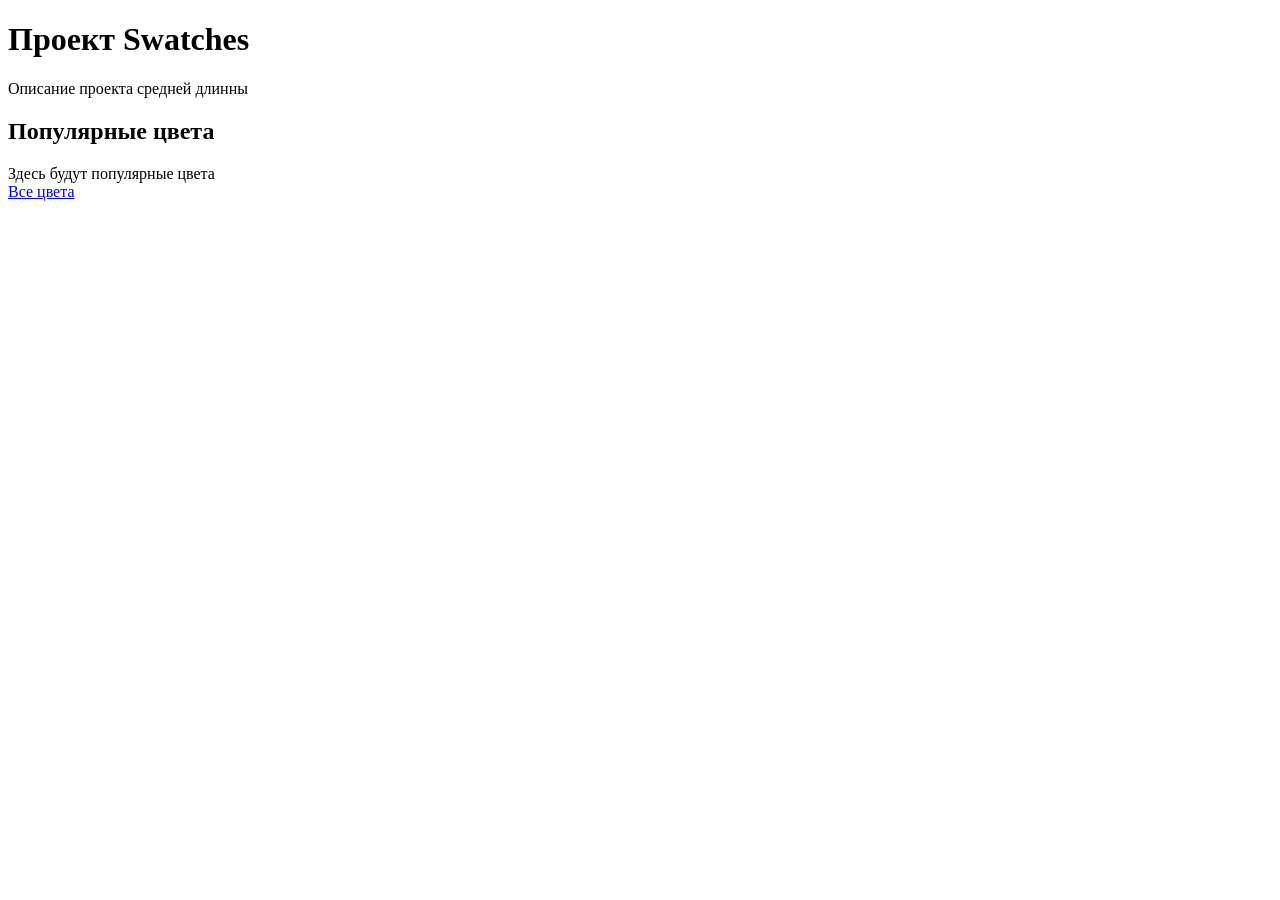
<file: src/index.html>
<!doctype html>
<html lang="ru" dir="ltr">
  <head>
    <meta charset="utf-8" />
    <title>Index</title>
    <analytics></analytics>
  </head>

  <body class="index">
    <menubar></menubar>
    <h1>Проект Swatches</h1>
    <p>Описание проекта средней длинны</p>

    <h2>Популярные цвета</h2>
    <div
      class="fills"
      id="root"
      data-url="http://localhost:3000/api/v1/welcome/index.json"
    >
      Здесь будут популярные цвета
    </div>
    <a href="colors.html">Все цвета</a>
  </body>
</html>
</file>
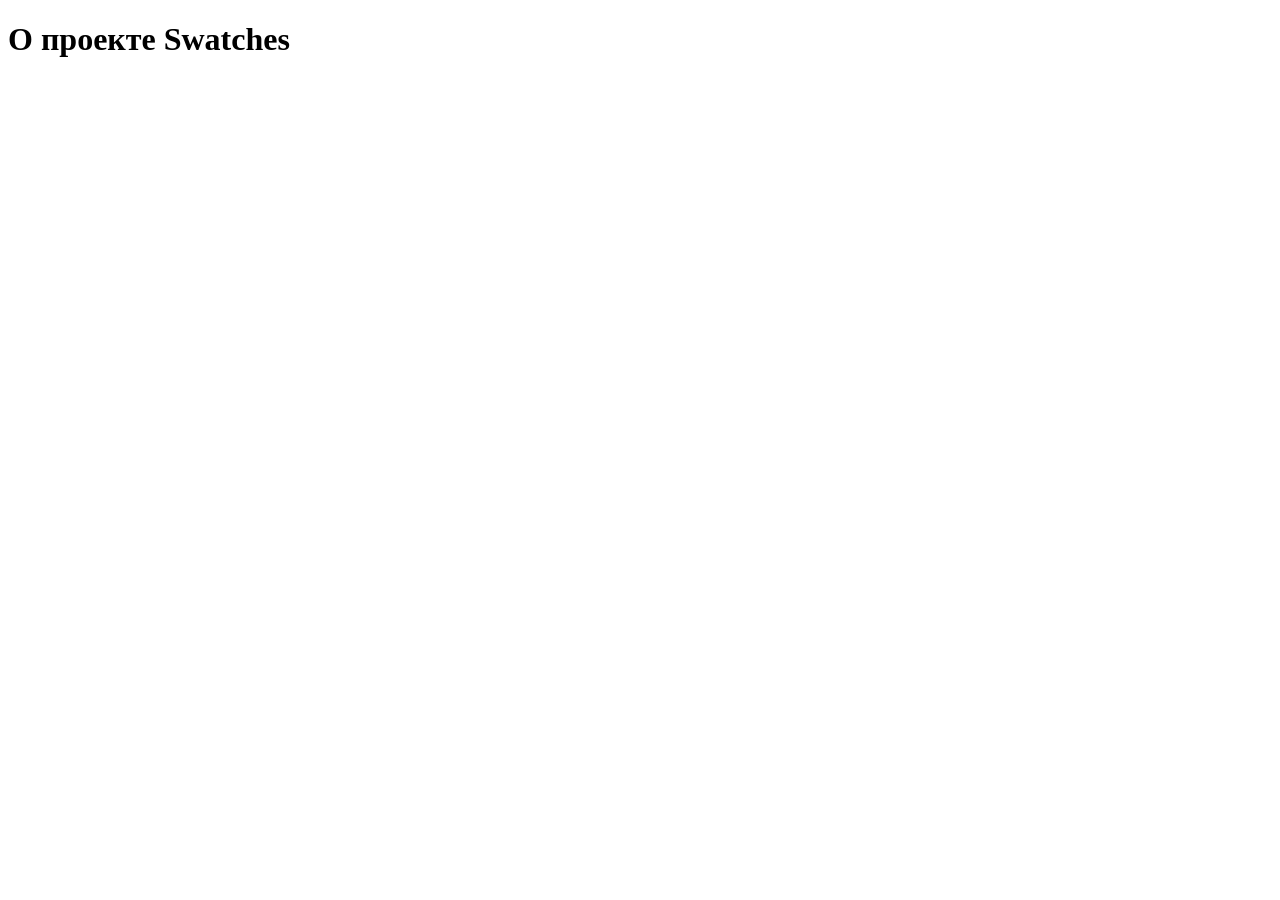
<file: src/about.html>
<!doctype html>
<html lang="ru" dir="ltr">
  <head>
    <meta charset="utf-8" />
    <title>About</title>
    <analytics></analytics>
  </head>

  <body class="about">
    <menubar></menubar>
    <h1>О проекте Swatches</h1>
  </body>
</html>
</file>
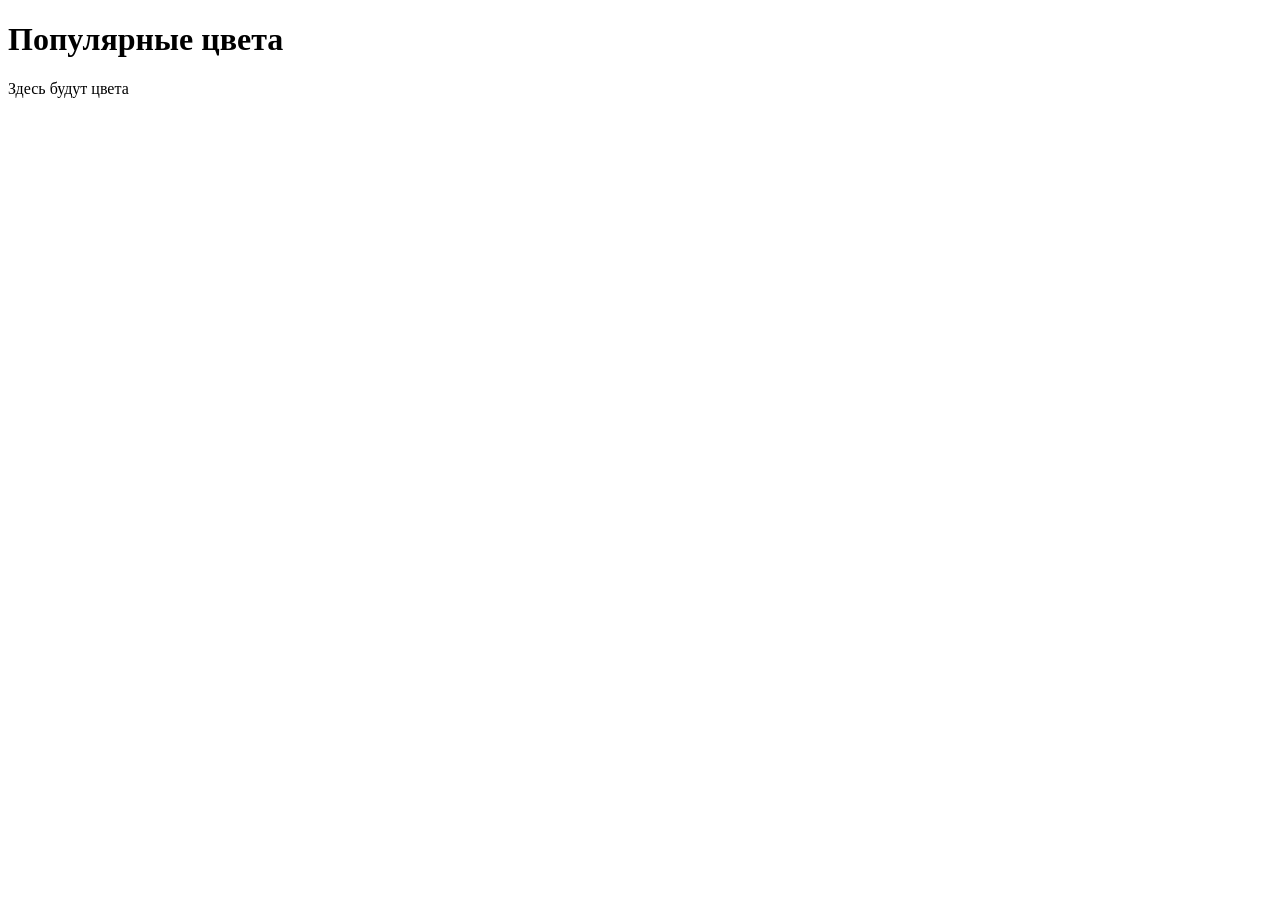
<file: src/colors.html>
<!doctype html>
<html lang="ru" dir="ltr">
  <head>
    <meta charset="utf-8" />
    <title>Colors</title>
    <analytics></analytics>
  </head>

  <body class="colors">
    <menubar></menubar>
    <h1>Популярные цвета</h1>
    <div
      class="fills"
      id="root"
      data-url="http://localhost:3000/api/v1/welcome/colors.json"
    >
      Здесь будут цвета
    </div>
  </body>
</html>
</file>
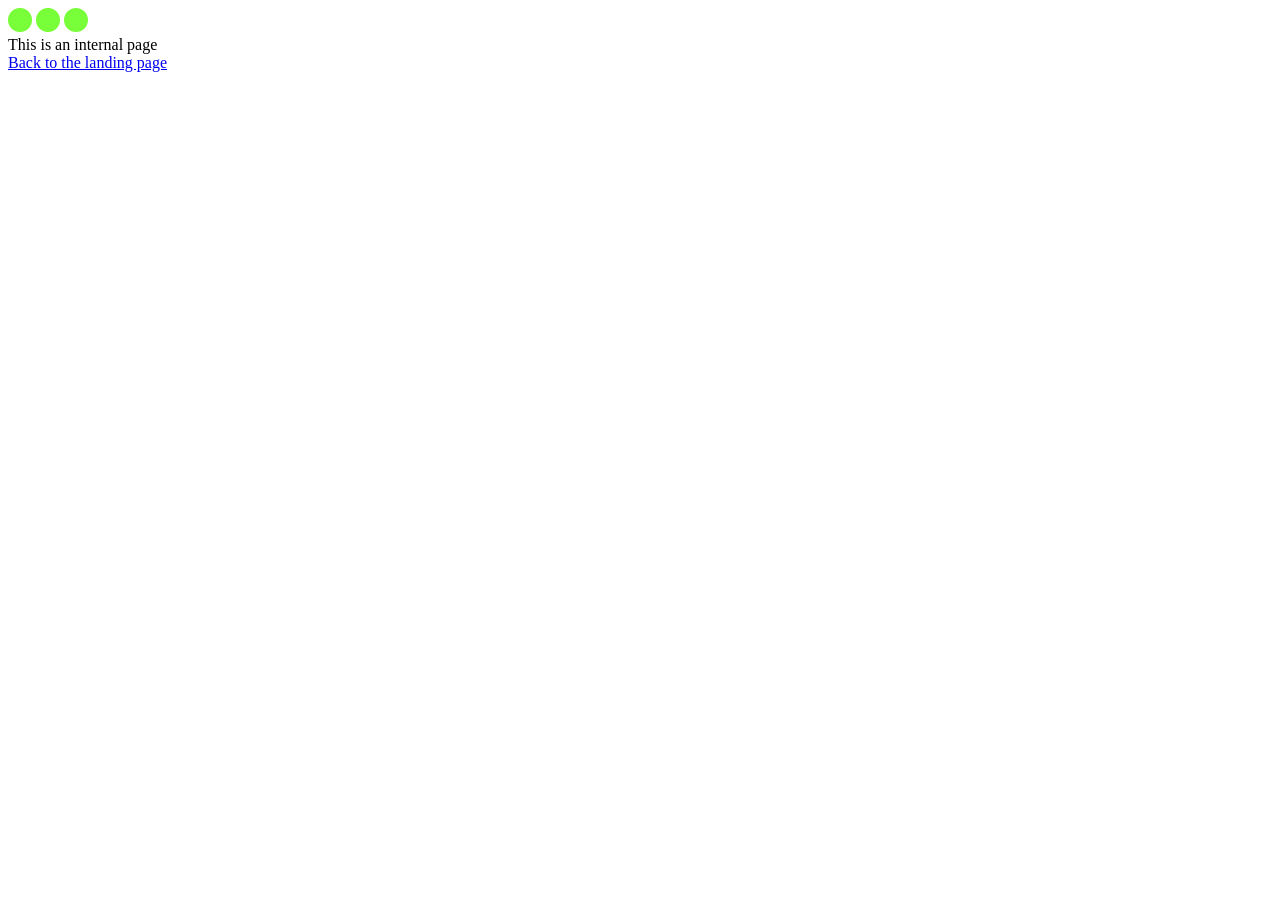
<file: src/pages/page.html>
<!DOCTYPE html>
<html lang="en" dir="ltr">
  <head>
    <meta charset="utf-8" />
    <title>static-site-boilerplate about</title>
    <analytics></analytics>
  </head>

  <body class="page">
    <div class="images">
      <div class="image" id="bgPNG"></div>
      <div class="image" id="bgJPG"></div>
      <div class="image" id="bgSVG"></div>
      <img src="../images/image.png" />
      <img src="../images/image.jpg" />
      <img src="../images/image.svg" />
    </div>

    <div>This is an internal page</div>
    <div id="reactComponentRoot"></div>
    <a href="../index.html">Back to the landing page</a>
  </body>
</html>
</file>
